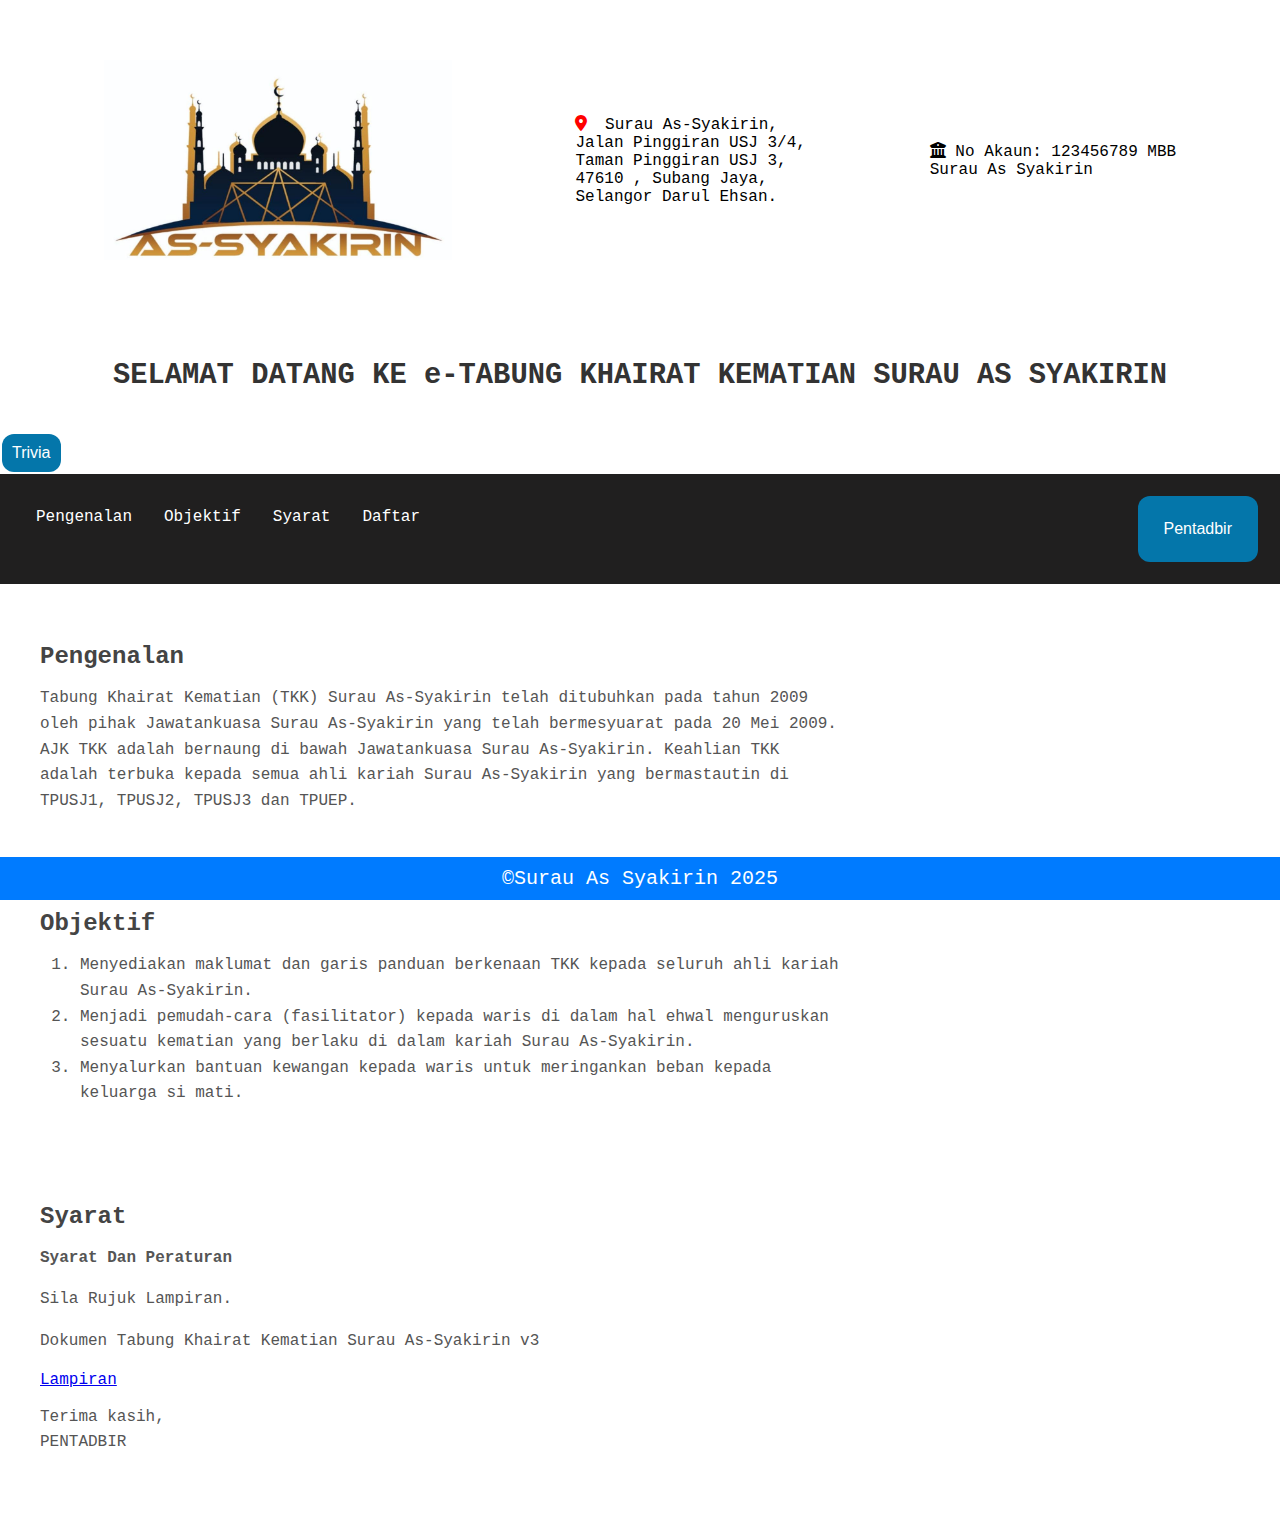
<file: index.html>
<!DOCTYPE html>
<html lang="en">
  <head>
    <meta charset="UTF-8" />
    <meta name="viewport" content="width=device-width, initial-scale=1.0" />
    <meta name="Author" content="YeopNan" />
    <meta name="Description" content="Official Website TKK Surau As Syakirin" />
    <title>TKK</title>
    <link
      href="https://cdn.jsdelivr.net/npm/bootstrap@5.0.2/dist/css/bootstrap.min.css"
      rel="stylesheet"
      integrity="sha384-EVSTQN3/azprG1Anm3QDgpJLIm9Nao0Yz1ztcQTwFspd3yD65VohhpuuCOmLASjC"
      crossorigin="anonymous"
    />
    <link rel="stylesheet" href="style.css" />
    <link
      rel="stylesheet"
      href="https://cdnjs.cloudflare.com/ajax/libs/font-awesome/6.0.0-beta3/css/all.min.css"
    />
  </head>
  <body>
    <div class="header">
      <div class="logo">
        <img src="img/surau.png" alt="LogoSyakirin" />
      </div>
      <div class="details">
        <p>
          <i
            class="fas fa-map-marker-alt"
            style="color: red; margin-right: 8px"
          ></i>
          Surau As-Syakirin,<br />
          Jalan Pinggiran USJ 3/4,<br />
          Taman Pinggiran USJ 3,<br />
          47610 , Subang Jaya,<br />
          Selangor Darul Ehsan.
        </p>
      </div>
      <div class="account">
        <p>
          <i class="fas fa-university"></i> No Akaun: 123456789 MBB <br />
          Surau As Syakirin
        </p>
      </div>
    </div>

    <!-- Title Section -->
    <div class="container-1">
      <h1>SELAMAT DATANG KE e-TABUNG KHAIRAT KEMATIAN SURAU AS SYAKIRIN</h1>
    </div>
    <button class="trivia">Trivia</button>
    <script src="script.js"></script>

    <div class="container-2">
      <ul>
        <li><a href="#pengenalan">Pengenalan</a></li>
        <li><a href="#objektif">Objektif</a></li>
        <li><a href="#syarat">Syarat</a></li>
        <li><a href="register.html">Daftar</a></li>
        <li style="float: right">
          <button class="button">
            <a class="active" href="#login">Pentadbir</a>
          </button>
        </li>
      </ul>
    </div>

    <!-- Content Sections -->
    <section id="pengenalan" class="content-section">
      <h2>Pengenalan</h2>
      <p>
        Tabung Khairat Kematian (TKK) Surau As-Syakirin telah ditubuhkan pada
        tahun 2009 oleh pihak Jawatankuasa Surau As-Syakirin yang telah
        bermesyuarat pada 20 Mei 2009. AJK TKK adalah bernaung di bawah
        Jawatankuasa Surau As-Syakirin. Keahlian TKK adalah terbuka kepada semua
        ahli kariah Surau As-Syakirin yang bermastautin di TPUSJ1, TPUSJ2,
        TPUSJ3 dan TPUEP.
      </p>
    </section>

    <section id="objektif" class="content-section">
      <h2>Objektif</h2>
      <ol>
        <li>
          Menyediakan maklumat dan garis panduan berkenaan TKK kepada seluruh
          ahli kariah Surau As-Syakirin.
        </li>
        <li>
          Menjadi pemudah-cara (fasilitator) kepada waris di dalam hal ehwal
          menguruskan sesuatu kematian yang berlaku di dalam kariah Surau
          As-Syakirin.
        </li>
        <li>
          Menyalurkan bantuan kewangan kepada waris untuk meringankan beban
          kepada keluarga si mati.
        </li>
      </ol>
    </section>

    <section id="syarat" class="content-section">
      <h2>Syarat</h2>
      <p><strong>Syarat Dan Peraturan</strong></p>
      <p>Sila Rujuk Lampiran.</p>
      <p>Dokumen Tabung Khairat Kematian Surau As-Syakirin v3</p>
      <a
        href="Upload/Khairat Kematian Surau As-Syakirin v3.docx"
        class="download-btn"
        >Lampiran</a
      >
      <p>Terima kasih,<br />PENTADBIR</p>
    </section>

    <!-- Footer -->
    <div class="footer">&copy;Surau As Syakirin 2025</div>

    <script
      src="https://cdn.jsdelivr.net/npm/bootstrap@5.0.2/dist/js/bootstrap.bundle.min.js"
      integrity="sha384-MrcW6ZMFYlzcLA8Nl+NtUVF0sA7MsXsP1UyJoMp4YLEuNSfAP+JcXn/tWtIaxVXM"
      crossorigin="anonymous"
    ></script>
    <script src="script.js"></script>
  </body>
</html>
</file>
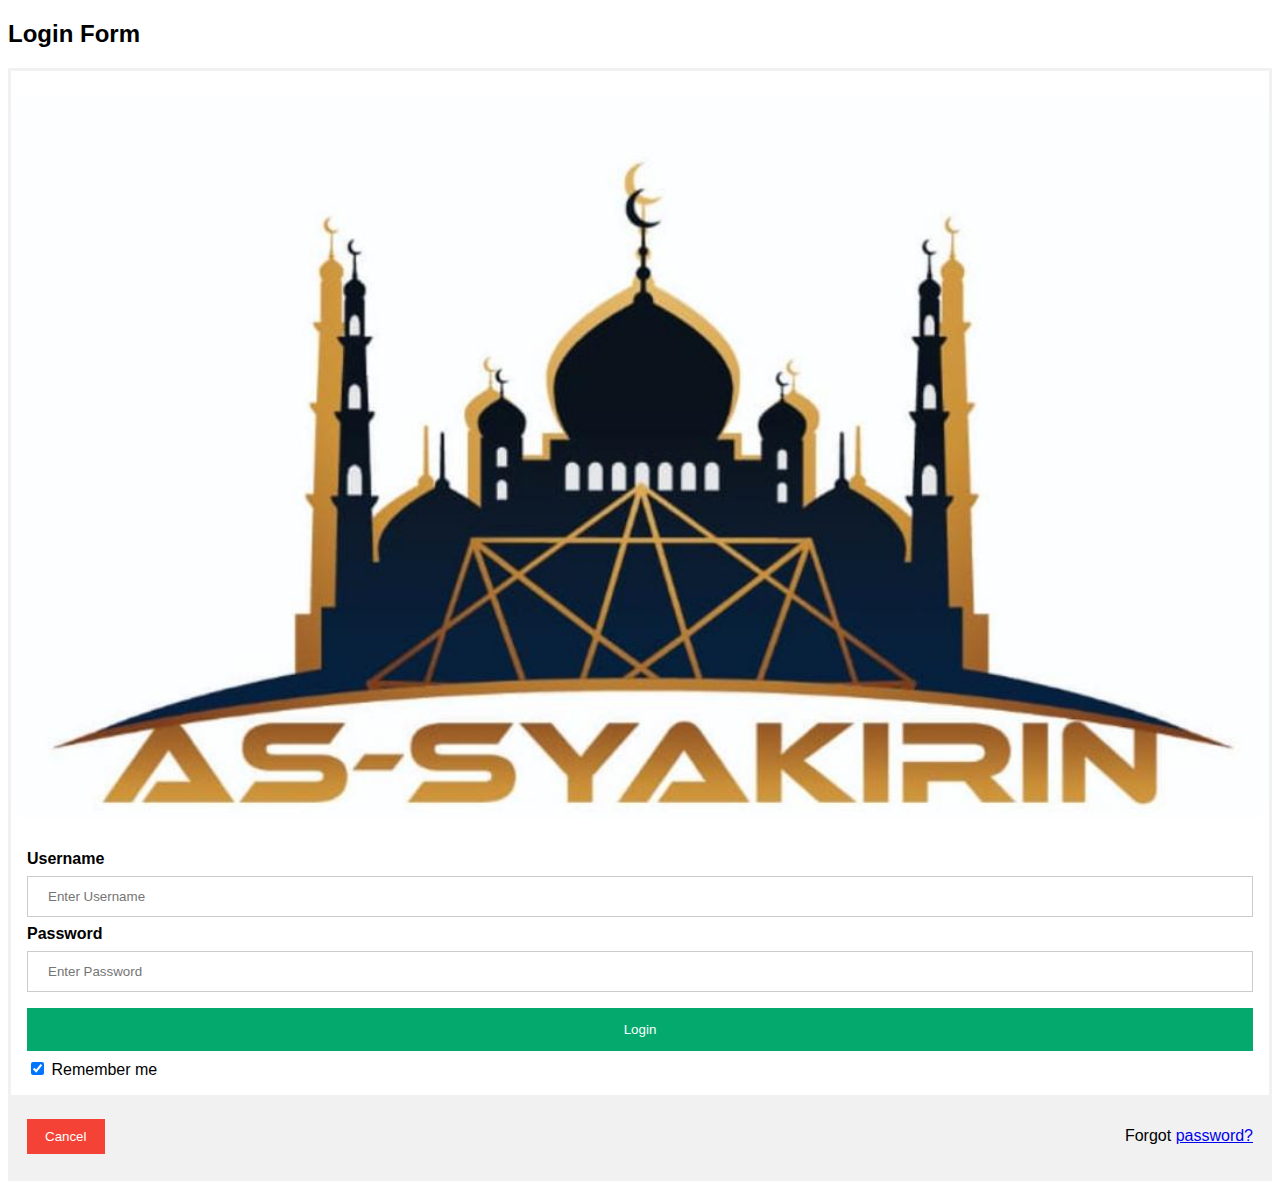
<file: pentadbir.html>
<!DOCTYPE html>
<html lang="en">
  <head>
    <meta charset="UTF-8" />
    <meta name="viewport" content="width=device-width, initial-scale=1.0" />
    <meta name="Author" content="YeopNan" />
    <meta name="Description" content="Official Website TKK Surau As Syakirin" />
    <title>TKK</title>
    <link
      href="https://cdn.jsdelivr.net/npm/bootstrap@5.0.2/dist/css/bootstrap.min.css"
      rel="stylesheet"
      integrity="sha384-EVSTQN3/azprG1Anm3QDgpJLIm9Nao0Yz1ztcQTwFspd3yD65VohhpuuCOmLASjC"
      crossorigin="anonymous"
    />
    <link rel="stylesheet" href="pentadbir.css" />
    <link
      rel="stylesheet"
      href="https://cdnjs.cloudflare.com/ajax/libs/font-awesome/6.0.0-beta3/css/all.min.css"
    />
  </head>
  <body>
    <h2>Login Form</h2>

    <form action="/action_page.php" method="post">
      <div class="imgcontainer">
        <img src="img/surau.png" alt="logo" class="logo" />
      </div>

      <div class="container">
        <label for="uname"><b>Username</b></label>
        <input type="text" placeholder="Enter Username" name="uname" required />

        <label for="psw"><b>Password</b></label>
        <input
          type="password"
          placeholder="Enter Password"
          name="psw"
          required
        />

        <button type="submit"><a href="dashbord.html"></a>Login</button>
        <label>
          <input type="checkbox" checked="checked" name="remember" /> Remember
          me
        </label>
      </div>

      <div class="container" style="background-color: #f1f1f1">
        <button type="button" class="cancelbtn">Cancel</button>
        <span class="psw">Forgot <a href="#">password?</a></span>
      </div>
    </form>

    <script
      src="https://cdn.jsdelivr.net/npm/bootstrap@5.0.2/dist/js/bootstrap.bundle.min.js"
      integrity="sha384-MrcW6ZMFYlzcLA8Nl+NtUVF0sA7MsXsP1UyJoMp4YLEuNSfAP+JcXn/tWtIaxVXM"
      crossorigin="anonymous"
    ></script>
  </body>
</html>
</file>
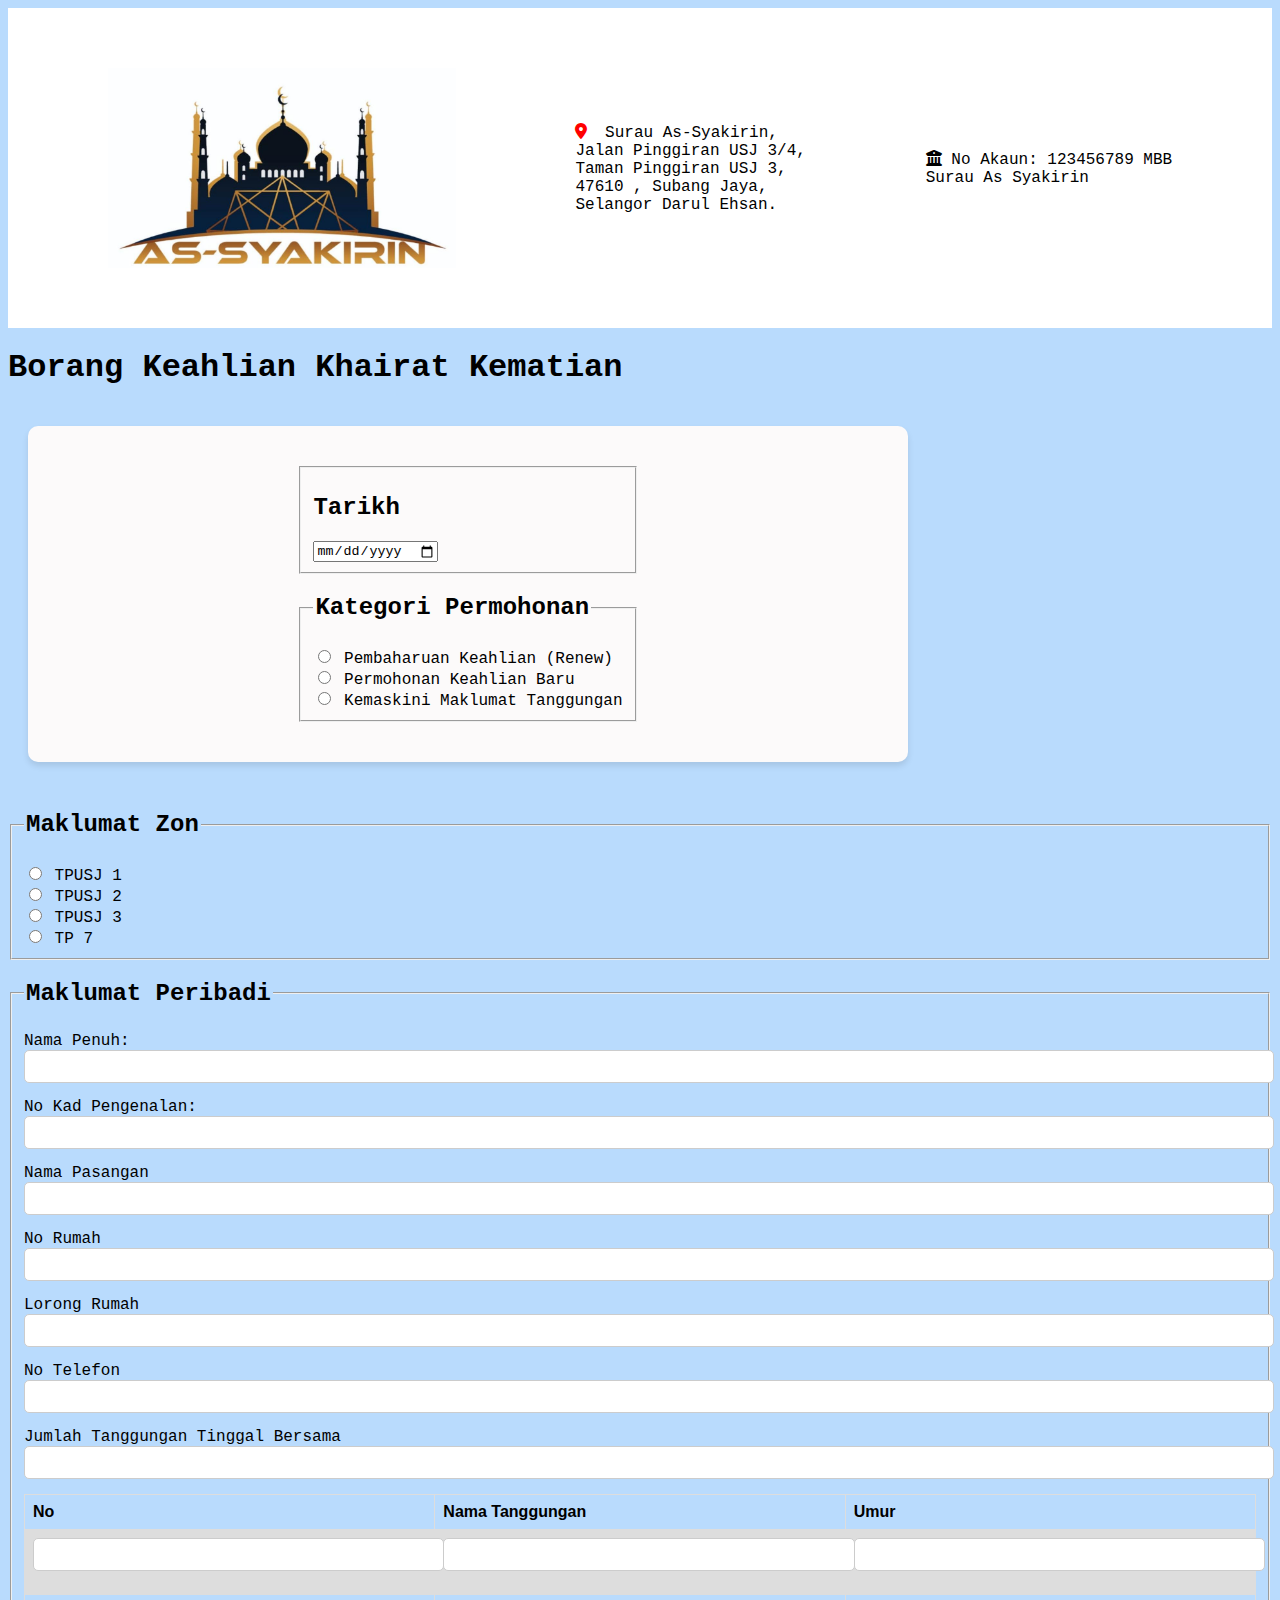
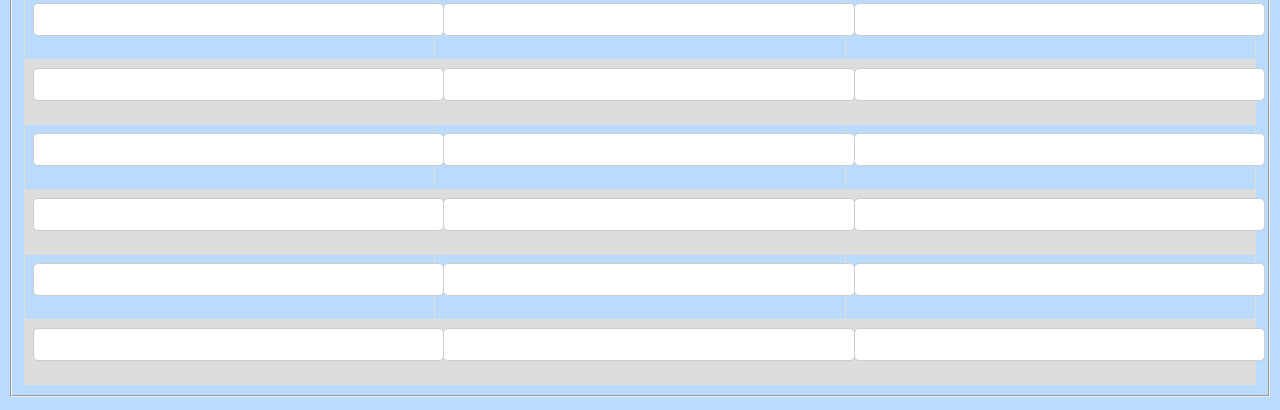
<file: register.html>
<!DOCTYPE html>
<html lang="en">
  <head>
    <meta charset="UTF-8" />
    <meta name="viewport" content="width=device-width, initial-scale=1.0" />
    <meta name="author" content="YeopNan" />
    <meta name="description" content="BorangPendaftaranTKK" />
    <title>Borang Pendaftaran</title>
    <!-- Bootstrap CSS -->
    <link
      href="https://cdn.jsdelivr.net/npm/bootstrap@5.3.0-alpha1/dist/css/bootstrap.min.css"
      rel="stylesheet"
      integrity="sha384-KyZXEAg3QhqLMpG8r+Knujsl5/7hb7I+4e1yI/8jiD8xjipO5W/97DopU4M41ElE"
      crossorigin="anonymous"
    />
    <link rel="stylesheet" href="register.css">
    <link
      rel="stylesheet"
      href="https://cdnjs.cloudflare.com/ajax/libs/font-awesome/6.0.0-beta3/css/all.min.css"
    />
  </head>
  <body>
    <div class="header">
      <div class="logo">
        <img src="img/surau.png" alt="LogoSyakirin" />
      </div>
      <div class="details">
        <p>
          <i
            class="fas fa-map-marker-alt"
            style="color: red; margin-right: 8px"
          ></i>
          Surau As-Syakirin,<br />
          Jalan Pinggiran USJ 3/4,<br />
          Taman Pinggiran USJ 3,<br />
          47610 , Subang Jaya,<br />
          Selangor Darul Ehsan.
        </p>
      </div>
      <div class="account">
        <p>
          <i class="fas fa-university"></i> No Akaun: 123456789 MBB <br />
          Surau As Syakirin
        </p>
      </div>
    </div>

        <h1 class="mt-3">Borang Keahlian Khairat Kematian</h1>
      </div>

      <!-- Form Section -->
      <div class="form-container">
        <form action="submit.html" method="post">
          <!-- date fill up form-->
          <fieldset>
            <label for="date" class="form-label"><h2>Tarikh</h2></label>
            <input type="date" id="date" name="date" class="form-control">
          </fieldset>
          <!-- Category Section -->
          <fieldset>
            <legend><h2>Kategori Permohonan</h2></legend>
            <label><input type="radio" name="kategori" value="renew" id="renew"> Pembaharuan Keahlian (Renew)</label><br>
            <label><input type="radio" name="kategori" value="baru" id="baru"> Permohonan Keahlian Baru</label><br>
            <label><input type="radio" name="kategori" value="kemaskini" id="kemaskini"> Kemaskini Maklumat Tanggungan</label>
        </fieldset>
          
          </div>
          
          

          <!-- Zone Section -->
          <fieldset id="extra_fields">
            <legend><h2>Maklumat Zon</h2></legend>
            <label><input type="radio" name="zon" value="TPUSJ 1"> TPUSJ 1</label><br>
            <label><input type="radio" name="zon" value="TPUSJ 2"> TPUSJ 2</label><br>
            <label><input type="radio" name="zon" value="TPUSJ 3"> TPUSJ 3</label><br>
            <label><input type="radio" name="zon" value="TP 7"> TP 7</label>
        </fieldset>
          
          </div>
          <div id="minimal_fields" style="display: none;">
            <fieldset>
              <legend><h2>Maklumat Diperlukan</h2></legend>
            <label for="nama_penuh">Nama Penuh:</label>
            <input type="text" id="nama_penuh"><br>
        
            <label for="kad_pengenalan">No Kad Pengenalan:</label>
            <input type="number" id="kad_pengenalan"><br>
          </fieldset>
        </div>
        

          <!-- Personal Information -->
        <div id="full_form" style="display: block;">
          <fieldset>
            <legend><h2>Maklumat Peribadi</h2></legend>
            <label for="nama_penuh">Nama Penuh:</label>
            <input type="text" id="nama_penuh"><br>
            <label for="kad_pengenalan">No Kad Pengenalan:</label>
            <input type="number" id="kad_pengenalan"><br>
            <label for="nama_pasangan">Nama Pasangan</label>
            <input type="text" id="nama_penuh">
            <label for="nombor_rumah">No Rumah</label>
            <input type="number" id="nombor_rumah">
            <label for="lorong_rumah">Lorong Rumah</label>
            <input type="text" id="lorong_rumah">
            <label for="no_telefon">No Telefon</label>
            <input type="number" id="no_telefon">
            <label for="jumlah_tanggungan">Jumlah Tanggungan Tinggal Bersama</label>
            <input type="number" id="jumlah_tanggungan">
            <table>
              <tr>
                <th>No</th>
                <th>Nama Tanggungan</th>
                <th>Umur</th>
              </tr>
              <tr>
                <td><input type="number" name="no"></td>
                <td><input type="text" name="nama_penuh"></td>
                <td><input type="number" name="umur"></td>
              </tr>
              <tr>
                <td><input type="number" name="no"></td>
                <td><input type="text" name="nama_penuh"></td>
                <td><input type="number" name="umur"></td>
              </tr>
              <tr>
                <td><input type="number" name="no"></td>
                <td><input type="text" name="nama_penuh"></td>
                <td><input type="number" name="umur"></td>
              </tr>
              <tr>
                <td><input type="number" name="no"></td>
                <td><input type="text" name="nama_penuh"></td>
                <td><input type="number" name="umur"></td>
              </tr>
              <tr>
                <td><input type="number" name="no"></td>
                <td><input type="text" name="nama_penuh"></td>
                <td><input type="number" name="umur"></td>
              </tr>
              <tr>
                <td><input type="number" name="no"></td>
                <td><input type="text" name="nama_penuh"></td>
                <td><input type="number" name="umur"></td>
              </tr>
              <tr>
                <td><input type="number" name="no"></td>
                <td><input type="text" name="nama_penuh"></td>
                <td><input type="number" name="umur"></td>
              </tr>
              </table>
         </fieldset>
        
        </div>
        <div id="tambahan" style="display: none;">
          <table>
            <tr>
              <th>No</th>
              <th>Nama Tanggungan</th>
              <th>Umur</th>
            </tr>
            <tr>
              <td><input type="number" name="no"></td>
              <td><input type="text" name="nama_penuh"></td>
              <td><input type="number" name="umur"></td>
            </tr>
            <tr>
              <td><input type="number" name="no"></td>
              <td><input type="text" name="nama_penuh"></td>
              <td><input type="number" name="umur"></td>
            </tr>
            <tr>
              <td><input type="number" name="no"></td>
              <td><input type="text" name="nama_penuh"></td>
              <td><input type="number" name="umur"></td>
            </tr>

        </div>

          <!-- bayaran -->
          <div class="mb-4">
            <h2 class="h5">Yuran</h2>
            <ol>
                <li>Yuran Pendaftaran sebanyak <strong>RM10</strong> untuk setiap pendaftaran baru sahaja.</li>
                <li>Yuran Tahunan sebanyak <strong>RM50</strong> untuk penyertaan baru atau pembaharuan.</li>
            </ol>
          <!-- Payment Method -->
          <div class="mb-4">
            <h2 class="h5">Cara Bayaran</h2>
            
            <div class="form-check">
              <input
                class="form-check-input"
                type="radio"
                name="payment_method"
                id="bank-in"
                value="bank-in"
              />
              <label class="form-check-label" for="bank-in">Direct Bank-in</label>
            </div>
            <div class="form-check">
              <input
                class="form-check-input"
                type="radio"
                name="payment_method"
                id="tunai"
                value="tunai"
              />
              <label class="form-check-label" for="tunai">Tunai</label>
            </div>
          </div>

          <!-- Receipt Attachment -->
          <div class="mb-4">
            <h2 class="h5">Resit Bayaran</h2>
            <label for="file" class="form-label">Lampiran Resit</label>
            <input
              type="file"
              id="file"
              name="file"
              accept=".doc,.docx,.pdf"
              class="form-control"
            />
          </div>

          <!-- Submit Button -->
          <div class="button">
            <button class="button button1">
              <a href="submit.html"><strong>Hantar</strong></a>
            </button>
          </div>
        </form>
      </div>
    </div>
    <div class="footer">&copy;Surau As Syakirin 2025</div>
    
    
    <!-- Bootstrap JS -->
    <script
      src="https://cdn.jsdelivr.net/npm/bootstrap@5.3.0-alpha1/dist/js/bootstrap.bundle.min.js"
      integrity="sha384-kk6YJ7RllnxW2e3Rb2YuEwPE7UeVZlitvQURlqklzYRYCPOXIM1HsNQtK8TEf65m"
      crossorigin="anonymous"
    ></script>
    <script src="script.js"></script>
  </body>
</html>
</file>
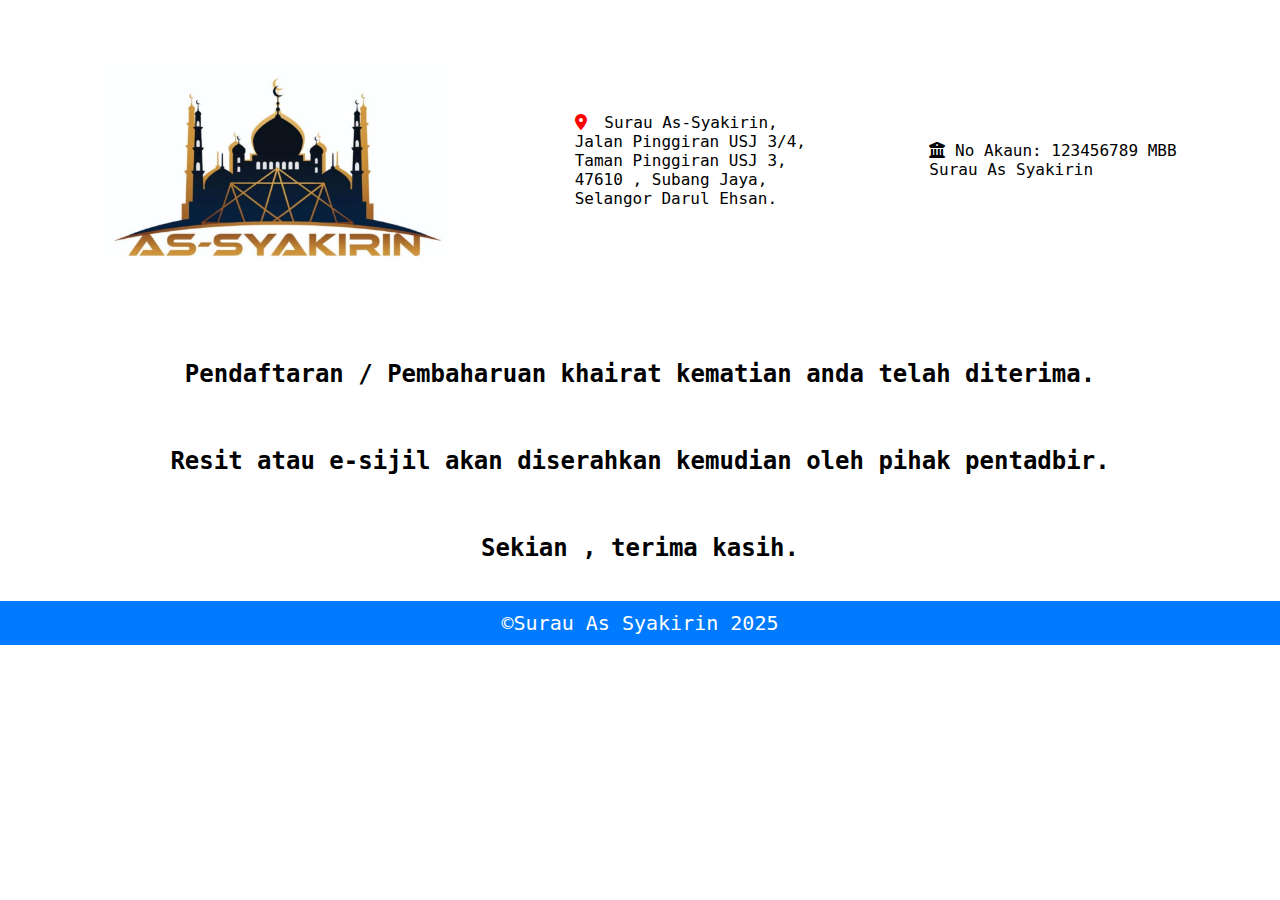
<file: submit.html>
<!DOCTYPE html>
<html lang="en">
  <head>
    <meta charset="UTF-8" />
    <meta name="viewport" content="width=device-width, initial-scale=1.0" />
    <meta name="Author" content="YeopNan" />
    <meta name="Description" content="Official Website TKK Surau As Syakirin" />
    <title>TKK SURAU AS SYAKIRIN</title>
    <link
      href="https://cdn.jsdelivr.net/npm/bootstrap@5.0.2/dist/css/bootstrap.min.css"
      rel="stylesheet"
      integrity="sha384-EVSTQN3/azprG1Anm3QDgpJLIm9Nao0Yz1ztcQTwFspd3yD65VohhpuuCOmLASjC"
      crossorigin="anonymous"
    />
    <link rel="stylesheet" href="submit.css" />
    <link
      href="https://fonts.googleapis.com/css2?family=Roboto:wght@400;500;700&display=swap"
      rel="stylesheet"
    />
    <link
      rel="stylesheet"
      href="https://cdnjs.cloudflare.com/ajax/libs/font-awesome/6.0.0-beta3/css/all.min.css"
    />
  </head>
  <body>
    <div class="header">
      <div class="logo">
        <img src="img/surau.png" alt="LogoSyakirin" />
      </div>
      <div class="details">
        <p>
          <i
            class="fas fa-map-marker-alt"
            style="color: red; margin-right: 8px"
          ></i>
          Surau As-Syakirin,<br />
          Jalan Pinggiran USJ 3/4,<br />
          Taman Pinggiran USJ 3,<br />
          47610 , Subang Jaya,<br />
          Selangor Darul Ehsan.
        </p>
      </div>
      <div class="account">
        <p>
          <i class="fas fa-university"></i> No Akaun: 123456789 MBB <br />
          Surau As Syakirin
        </p>
      </div>
    </div>

    <div class="banner">
      <h2>Pendaftaran / Pembaharuan khairat kematian anda telah diterima.</h2>
      <br />
      <h2>Resit atau e-sijil akan diserahkan kemudian oleh pihak pentadbir.</h2>
      <br />
      <h2>Sekian , terima kasih.</h2>
    </div>

    <div class="footer">&copy;Surau As Syakirin 2025</div>

    <script
      src="https://cdn.jsdelivr.net/npm/bootstrap@5.0.2/dist/js/bootstrap.bundle.min.js"
      integrity="sha384-MrcW6ZMFYlzcLA8Nl+NtUVF0sA7MsXsP1UyJoMp4YLEuNSfAP+JcXn/tWtIaxVXM"
      crossorigin="anonymous"
    ></script>
  </body>
</html>
</file>
<file: style.css>
body,
html {
  margin: 0;
  padding: 0;
  font-family: monospace;
  box-sizing: border-box;
  font-size: 1rem;
}

.a {
  text-decoration: none;
  color: #007bff;
}

.a:hover {
  text-decoration: underline;
}

/* Container for Layout */
.header {
  display: flex;
  justify-content: space-evenly;
  flex-wrap: wrap;
  gap: 20px;
  align-items: center;
  text-align: left;
  padding: 20px;
  background-color: white;
  overflow: hidden;
}

.logo img {
  height: 200px; /* Adjust logo height */
  margin: 20px;
  padding: 20px;
  float: left;
}

.details {
  display: flex;
  flex-direction: row;
  padding: 20px;
}

.account {
  display: flex;
  flex-direction: row;
  padding: 20px;
  margin: 20px;
}

.container-1 {
  text-align: center;
  padding: 20px;
}

.container-1 h1 {
  font-size: 1.8rem;
  color: #333;
}

.container-2 ul {
  list-style-type: none;
  margin: 0;
  padding: 20px;
  overflow: hidden;
  background-color: #201f1f;
}
.container-2 li {
  float: left;
}
.container-2 li a {
  display: block;
  color: white;
  text-align: center;
  padding: 14px 16px;
  text-decoration: none;
}

.container-2 li a:hover {
  background-color: #007bff;
}
.button {
  background-color: #0476aa; /* Green */
  border: none;
  color: white;
  padding: 10px;
  text-align: center;
  text-decoration: none;
  display: inline-block;
  font-size: 16px;
  margin: 2px 2px;
  cursor: pointer;
  border-radius: 12px;
}
.trivia {
  background-color: #0476aa; /* Green */
  border: none;
  color: white;
  padding: 10px;
  text-align: center;
  text-decoration: none;
  display: inline-block;
  font-size: 16px;
  margin: 2px 2px;
  cursor: pointer;
  border-radius: 12px;
}

@media screen and(max-width: 768px) {
  ul.container-2 li.right,
  ul.container-2 li {
    float: none;
    width: 100%;
  }
  body {
    width: 100%;
    background-color: rgb(135, 219, 222);
  }
}
@media screen and(max-width:500px) {
  .header {
    float: none;
    display: block;
    text-align: left;
  }
}
/* Main Content Area */
.content-section {
  margin: 20px;
  padding: 20px;
  max-width: 800px;
}

.content-section h2 {
  color: #444;
  margin-bottom: 10px;
}

.content-section p,
.content-section ol {
  color: #555;
  line-height: 1.6;
}

/* Footer */
.footer {
  text-align: center;
  padding: 10px 0;
  background-color: #007bff;
  color: white;
  font-size: 20px;
  position: fixed;
  bottom: 0;
  width: 100%;
}
.banner {
  text-align: center;
  padding: 20px;
}
.hidden {
  display: none;
}
</file>
<file: pentadbir.css>
body {
  font-family: Arial, Helvetica, sans-serif;
}
form {
  border: 3px solid #f1f1f1;
}

input[type="text"],
input[type="password"] {
  width: 100%;
  padding: 12px 20px;
  margin: 8px 0;
  display: inline-block;
  border: 1px solid #ccc;
  box-sizing: border-box;
}

button {
  background-color: #04aa6d;
  color: white;
  padding: 14px 20px;
  margin: 8px 0;
  border: none;
  cursor: pointer;
  width: 100%;
}

button:hover {
  opacity: 0.8;
}

.cancelbtn {
  width: auto;
  padding: 10px 18px;
  background-color: #f44336;
}

.imgcontainer {
  text-align: center;
  margin: 24px 0 12px 0;
}

img {
  width: 100%;
  border-radius: 20px;
}

.container {
  padding: 16px;
}

span.psw {
  float: right;
  padding-top: 16px;
}

/* Change styles for span and cancel button on extra small screens */
@media screen and (max-width: 300px) {
  span.psw {
    display: block;
    float: none;
  }
  .cancelbtn {
    width: 100%;
  }
}
</file>
<file: register.css>
body {
  background-color: #b9dbfd;
  font-family: monospace;
  font-size: 1rem;
}

.header {
  display: flex;
  justify-content: space-evenly;
  flex-wrap: wrap;
  gap: 20px;
  align-items: center;
  text-align: left;
  padding: 20px;
  background-color: white;
  overflow: hidden;
}

.logo img {
  height: 200px; /* Adjust logo height */
  margin: 20px;
  padding: 20px;
  float: left;
}

.details {
  display: flex;
  flex-direction: row;
  padding: 20px;
}

.account {
  display: flex;
  flex-direction: row;
  padding: 20px;
  margin: 20px;
}
.form-container {
  display: flex;
  flex-direction: column;
  gap: 16px;
  max-width: 800px;
  margin: 40px 20px 40px 20px;
  margin-bottom: 30px;
  padding: 40px;
  background: #fcfafa;
  border-radius: 10px;
  box-shadow: 0 4px 6px rgba(0, 0, 0, 0.1);
  align-items: center;
  text-align: left;
}
input[type="text"],
input[type="number"],
input[type="file"] {
  width: 100%;
  padding: 8px 8px 8px 8px;

  margin-bottom: 15px;
  border: 1px solid #ccc;
  border-radius: 5px;
}

.form-header {
  margin-bottom: 30px;
  text-align: center;
}

.button {
  background-color: #c2f1d4; /* Green */
  border: none;
  color: rgb(43, 6, 6);
  padding: 10px 10px;
  text-align: center;
  text-decoration: none;

  font-size: 16px;
  transition-duration: 0.4s;
  cursor: pointer;
  border-radius: 10px;
  align-items: center;
}

.button:hover {
  background-color: #846bf0;
  color: rgb(224, 43, 43);
}
.footer {
  text-align: center;
  padding: 10px;
  background-color: #007bff;
  color: white;
  font-size: 20px;
  position: relative;
  bottom: 0;
  width: 100%;
}
.mt-3 {
  align-items: center;
}
.hidden {
  display: none;
}
table {
  font-family: arial, sans-serif;
  border-collapse: collapse;
  width: 100%;
}

td,
th {
  border: 1px solid #dddddd;
  text-align: left;
  padding: 8px;
}

tr:nth-child(even) {
  background-color: #dddddd;
}
</file>
<file: submit.css>
body,
html {
  margin: 0;
  padding: 0;
  font-family: monospace;
  box-sizing: border-box;
  font-size: 1rem;
}

.a {
  text-decoration: none;
  color: #007bff;
}

.a:hover {
  text-decoration: underline;
}

/* Container for Layout */
.header {
  display: flex;
  justify-content: space-evenly;
  flex-wrap: wrap;
  gap: 20px;
  align-items: center;
  text-align: left;
  padding: 20px;
  background-color: white;
  overflow: hidden;
}

.logo img {
  height: 200px; /* Adjust logo height */
  margin: 20px;
  padding: 20px;
  float: left;
}

.details {
  display: flex;
  flex-direction: row;
  padding: 20px;
}

.account {
  display: flex;
  flex-direction: row;
  padding: 20px;
  margin: 20px;
}
.banner {
  text-align: center;
  padding: 20px;
}

@media only screen and (min-width: 768px) {
  body {
    flex-direction: column;
    text-align: center;
  }
}

.footer {
  text-align: center;
  padding: 10px 0;
  background-color: #007bff;
  color: white;
  font-size: 20px;
  position: relative;
  bottom: 0;
  width: 100%;
}
</file>
